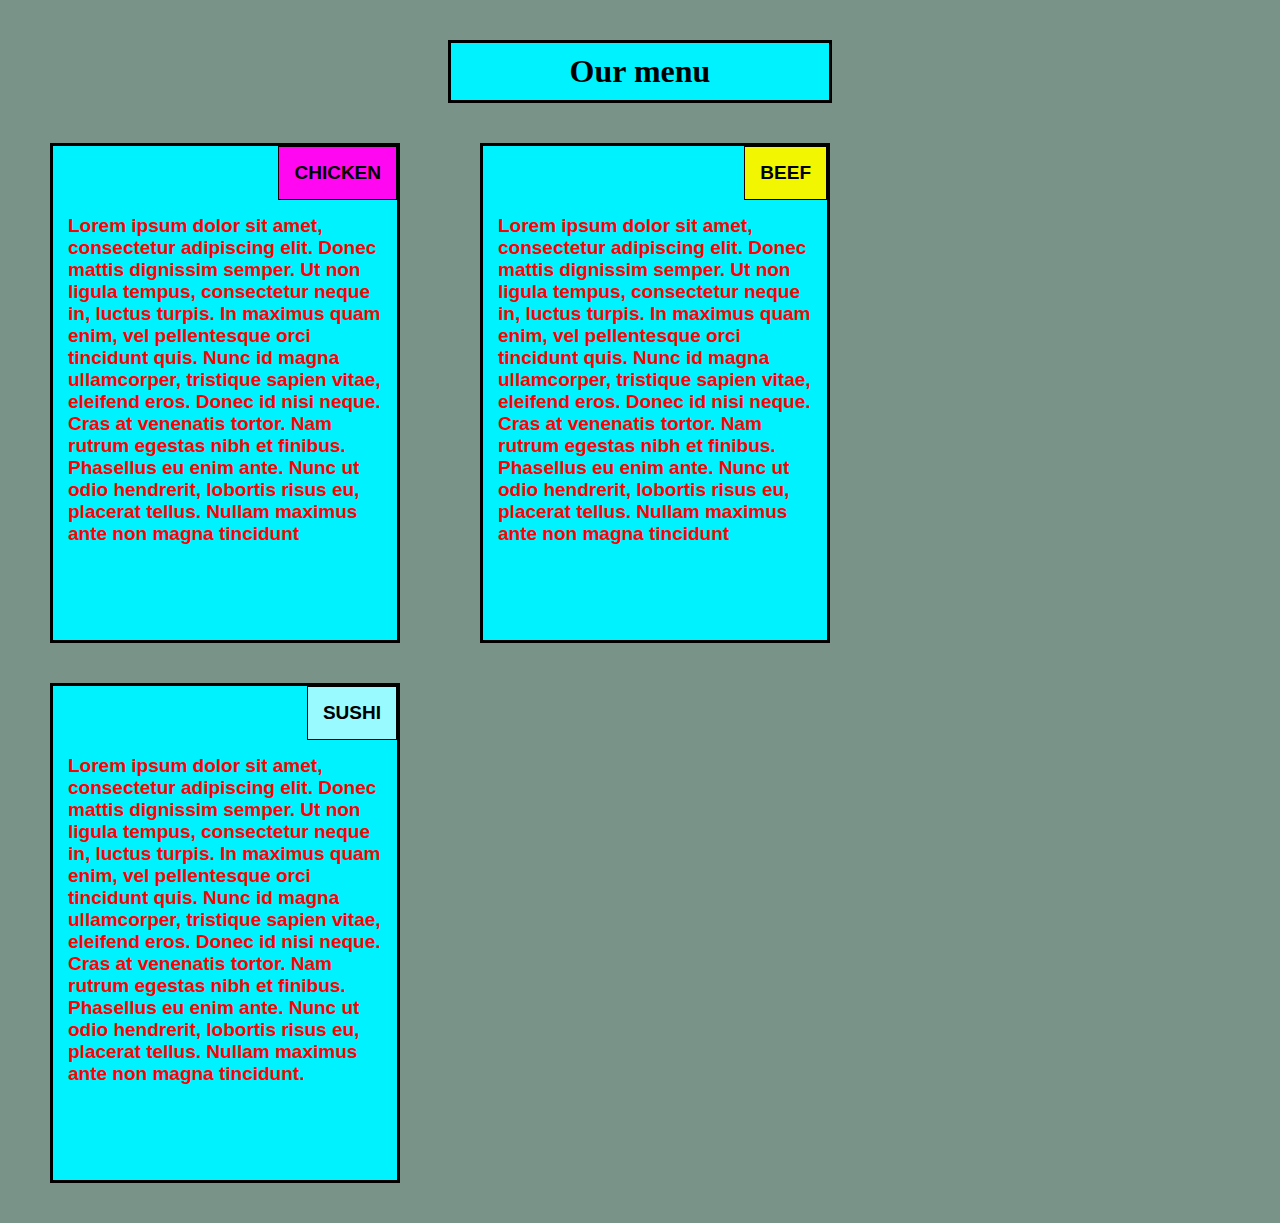
<file: module2-solution/index2.html>
<!DOCTYPE html>
<html>
<head>
<meta charset="utf-8">
<meta name="viewport" content="width=device-width, initial-scale=1">
<title>Module2 solution</title>
<link rel="stylesheet" href="style.css">
</head>
<body>
<h1>Our menu</h1>

<div class="row">

  <div class="col-lg-3 col-md-6 col-sd-12">

    <div class="imp">
      <p class="chicken">CHICKEN</p>
      <br><br>
      <p class="normal">Lorem ipsum dolor sit amet, consectetur adipiscing elit. Donec mattis dignissim semper. Ut non ligula tempus, consectetur neque in, luctus turpis. In maximus quam enim, vel pellentesque orci tincidunt quis. Nunc id magna ullamcorper, tristique sapien vitae, eleifend eros. Donec id nisi neque. Cras at venenatis tortor. Nam rutrum egestas nibh et finibus. Phasellus eu enim ante. Nunc ut odio hendrerit, lobortis risus eu, placerat tellus. Nullam maximus ante non magna tincidunt</p>

    </div>

  </div>

  
  <div class="col-lg-3 col-md-6 col-sd-12">

    <div class="imp">
      <p class="beef">BEEF</p>
      <p class="normal">Lorem ipsum dolor sit amet, consectetur adipiscing elit. Donec mattis dignissim semper. Ut non ligula tempus, consectetur neque in, luctus turpis. In maximus quam enim, vel pellentesque orci tincidunt quis. Nunc id magna ullamcorper, tristique sapien vitae, eleifend eros. Donec id nisi neque. Cras at venenatis tortor. Nam rutrum egestas nibh et finibus. Phasellus eu enim ante. Nunc ut odio hendrerit, lobortis risus eu, placerat tellus. Nullam maximus ante non magna tincidunt</p>
      </div>

    </div>

  <div class="col-lg-3 col-md-12 col-sd-12">

    <div class="imp">
      <p class="sushi">SUSHI</p>
      <p class="normal">Lorem ipsum dolor sit amet, consectetur adipiscing elit. Donec mattis dignissim semper. Ut non ligula tempus, consectetur neque in, luctus turpis. In maximus quam enim, vel pellentesque orci tincidunt quis. Nunc id magna ullamcorper, tristique sapien vitae, eleifend eros. Donec id nisi neque. Cras at venenatis tortor. Nam rutrum egestas nibh et finibus. Phasellus eu enim ante. Nunc ut odio hendrerit, lobortis risus eu, placerat tellus. Nullam maximus ante non magna tincidunt.</p>
      </div>

    </div>

</div>

</body>
</html>
</file>
<file: module2-solution/style.css>
/********** Base styles **********/
* {
  box-sizing: border-box;
  margin: 0;
}
body{
  background-color: #799389;
}
h1 {
      margin-bottom: 100px;
      background-color: #00f2ff;
      text-align: center;
      padding: 10px;
      width: 30%;
      border: 3px solid black;
      margin: 40px auto;
}

div.imp {

  border: 1px solid black;
  background-color: #00f2ff;
  width: 350px;
  height: 500px;
  font-size: 19px;
  margin-right: auto ;
  margin-left: auto;
  border: 3px solid black;
  font-family: Helvetica;
  color: black;
  margin-bottom: 40px;
}

p.chicken {
      float: right;
      font-weight: bold;
      margin bottom: 40px;
      background-color: #ff08f1;
      padding: 15px;
      border: 1.5px solid black;
}
p.sushi {
      float: right;
      font-weight: bold;
      margin bottom: 40px;
      background-color: #99faff;
      padding: 15px;
      border: 1.5px solid black;
}
p.beef {
      float: right;
      font-weight: bold;
      margin bottom: 40px;
      background-color: #f2f600;
      padding: 15px;
      border: 1.5px solid black;
}
.normal{
      font-weight: bold;
      padding: 15px;
      color: red;
      font-size: 19px;
      clear: both;
    }


/* Simple Responsive Framework. */
.row {
  width: 100%;
}

/********** Large devices only **********/
@media (min-width: 993px) {
  .col-lg-1, .col-lg-2, .col-lg-3, .col-lg-4, .col-lg-5, .col-lg-6, .col-lg-7, .col-lg-8, .col-lg-9, .col-lg-10, .col-lg-11, .col-lg-12 {
    float: left;
    margin-right: 60px;
    margin-left: 50px;
    
  }
  .col-lg-1 {
    width: 8.33%;
  }
  .col-lg-2 {
    width: 16.66%;
  }
  .col-lg-3 {
    width: 25%;
  }
  .col-lg-4 {
    width: 33.33%;
  }
  .col-lg-5 {
    width: 41.66%;
  }
  .col-lg-6 {
    width: 50%;
  }
  .col-lg-7 {
    width: 58.33%;
  }
  .col-lg-8 {
    width: 66.66%;
  }
  .col-lg-9 {
    width: 74.99%;
  }
  .col-lg-10 {
    width: 83.33%;
  }
  .col-lg-11 {
    width: 91.66%;
  }
  .col-lg-12 {
    width: 100%;
  }
}

/********** Medium devices only **********/
@media (min-width: 768px) and (max-width: 991px) {
  .col-md-1, .col-md-2, .col-md-3, .col-md-4, .col-md-5, .col-md-6, .col-md-7, .col-md-8, .col-md-9, .col-md-10, .col-md-11, .col-md-12 {
    float: left;
    margin-right: 30px;
    margin-left: 20px;
  }
  .col-md-1 {
    width: 8.33%;
  }
  .col-md-2 {
    width: 16.66%;
  }
  .col-md-3 {
    width: 25%;
  }
  .col-md-4 {
    width: 33.33%;
  }
  .col-md-5 {
    width: 41.66%;
  }
  .col-md-6 {
    width: 50%;
  }
  .col-md-7 {
    width: 58.33%;
  }
  .col-md-8 {
    width: 66.66%;
  }
  .col-md-9 {
    width: 74.99%;
  }
  .col-md-10 {
    width: 83.33%;
  }
  .col-md-11 {
    width: 91.66%;
  }
  .col-md-12 {
    width: 100%;
  }
}

@media (max-width: 767px) {
  .col-sd-1, .col-sd-2, .col-sd-3, .col-sd-4, .col-sd-5, .col-sd-6, .col-sd-7, .col-sd-8, .col-sd-9, .col-sd-10, .col-sd-11, .col-sd-12 {
    float: left;
    border: 1px solid green;
  }
  .col-sd-1 {
    width: 8.33%;
  }
  .col-sd-2 {
    width: 16.66%;
  }
  .col-sd-3 {
    width: 25%;
  }
  .col-sd-4 {
    width: 33.33%;
  }
  .col-sd-5 {
    width: 41.66%;
  }
  .col-sd-6 {
    width: 50%;
  }
  .col-sd-7 {
    width: 58.33%;
  }
  .col-sd-8 {
    width: 66.66%;
  }
  .col-sd-9 {
    width: 74.99%;
  }
  .col-sd-10 {
    width: 83.33%;
  }
  .col-sd-11 {
    width: 91.66%;
  }
  .col-sd-12 {
    width: 100%;
  }
}
</file>
